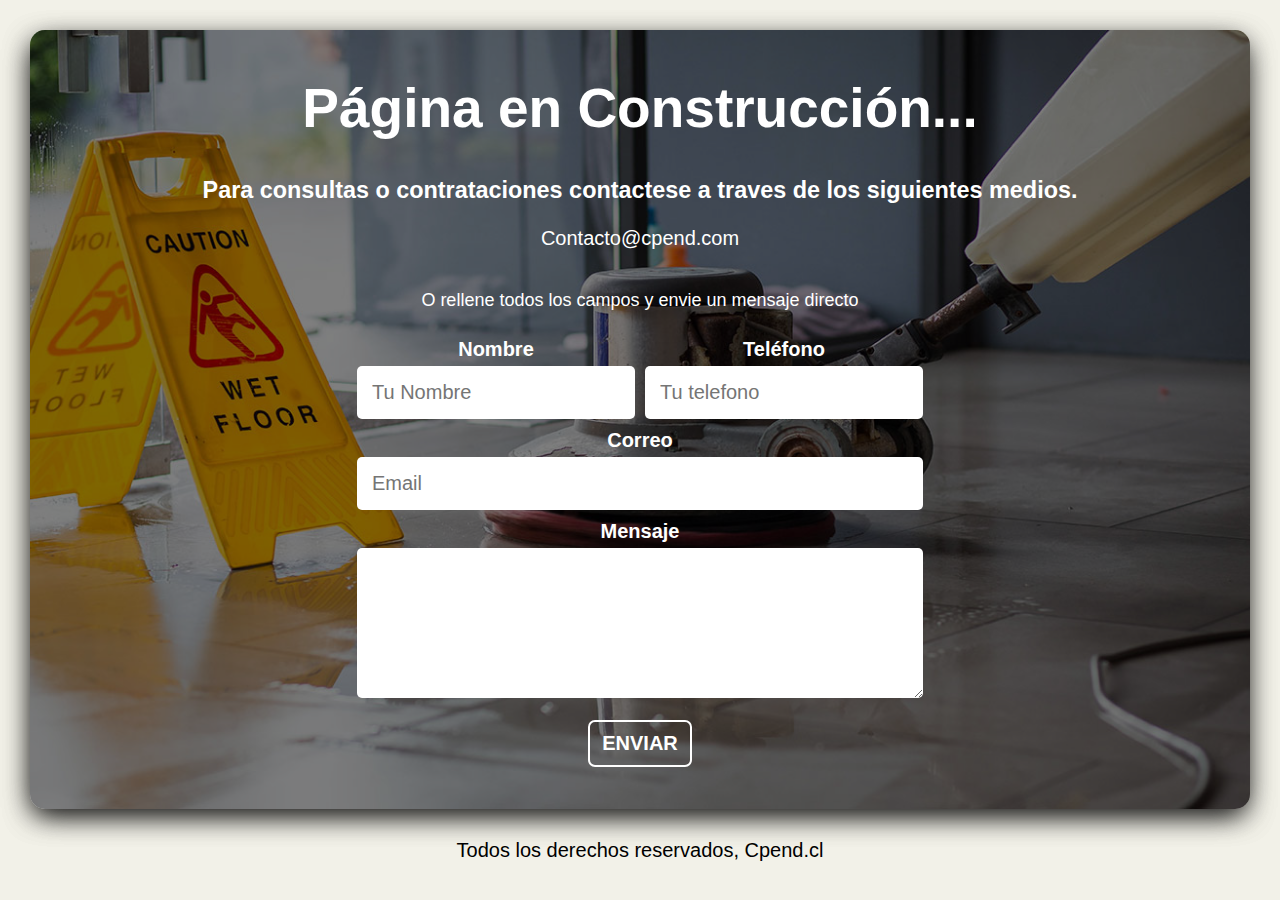
<file: index.html>
<!DOCTYPE html>
<html lang="en">
<head>
    <meta charset="UTF-8">
    <meta http-equiv="X-UA-Compatible" content="IE=edge">
    <meta name="viewport" content="width=device-width, initial-scale=1.0">
    <link rel="stylesheet" href="css/normalize.css">
    <link rel="stylesheet" href="css/style.css">
    <link rel="preconnect" href="https://fonts.googleapis.com">
    <link rel="preconnect" href="https://fonts.gstatic.com" crossorigin>
    <link href="https://fonts.googleapis.com/css2?family=IBM+Plex+Sans+Thai+Looped:wght@100&display=swap" rel="stylesheet">
    <link rel="icon" href="img/cpend editable sin fondo.ico">
    <title>Cpend</title>
</head>
<body>
<div class="contenedor borde-redondo">
        <div class="contenedor__texto borde-redondo ">
            <h1>Página en Construcción...</h1>
            <h3>Para consultas o contrataciones contactese a traves de los siguientes medios.</h3>
            <section>
                <p>Contacto@cpend.com</p>
                <form class="formulario" action="enviar.php" method="post">
                    <fieldset>
                        <legend>O rellene todos los campos y envie un mensaje directo</legend>
                            <div class= "caja-campos">
                                <div class="campo">
                                    <label>Nombre</label>
                                    <input class="input-text" name="nombre" id="nombre" type="text" placeholder="Tu Nombre"/>
                                </div>
                                <div class="campo">
                                    <label>Teléfono</label>
                                    <input class="input-text" name="tel" id="tel"  type="tel" placeholder="Tu telefono"/>
                                </div>
                                <div class="campo">
                                    <label>Correo</label>
                                    <input class="input-text" name="email" id="email" type="email" placeholder="Email">
                                </div>
                                <div class="campo">
                                    <label>Mensaje</label>
                                    <textarea class="input-text" name="mensaje" id="mensaje"></textarea>
                                </div>
                            </div>
                            <input class="boton w-100" type="submit" value="Enviar">
                    </fieldset>
                </form>
            </section>                
        </div>
    </div>

    <footer class="barra-final">
        <div>
            <p>Todos los derechos reservados, Cpend.cl</p>
        </div>
    </footer>
</body>
</html>
</file>
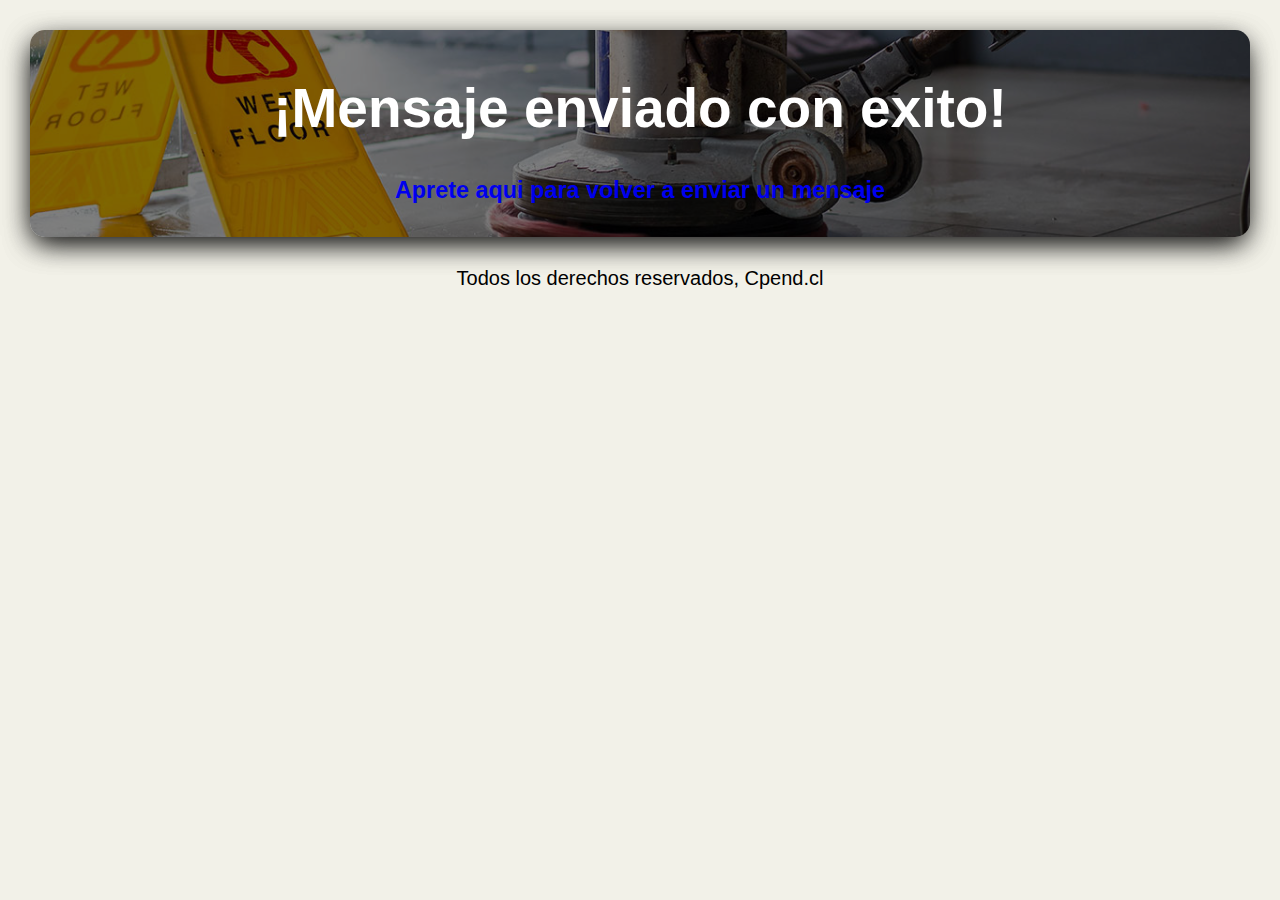
<file: enviado.html>
<!DOCTYPE html>
<html lang="en">
<head>
    <meta charset="UTF-8">
    <meta http-equiv="X-UA-Compatible" content="IE=edge">
    <meta name="viewport" content="width=device-width, initial-scale=1.0">
    <link rel="stylesheet" href="css/normalize.css">
    <link rel="stylesheet" href="css/style.css">
    <link rel="preconnect" href="https://fonts.googleapis.com">
    <link rel="preconnect" href="https://fonts.gstatic.com" crossorigin>
    <link href="https://fonts.googleapis.com/css2?family=IBM+Plex+Sans+Thai+Looped:wght@100&display=swap" rel="stylesheet">
    <link rel="icon" href="img/cpend editable sin fondo.ico">
    <title>Cpend</title>
</head>
<body>
    <div class="contenedor borde-redondo">
        <div class="contenedor__texto borde-redondo ">
            <h1>¡Mensaje enviado con exito!</h1>
            <a href="index.html"><h3>Aprete aqui para volver a enviar un mensaje</h3></a>            
        </div>
    </div>

    <footer class="barra-final">
        <div>
            <p>Todos los derechos reservados, Cpend.cl</p>
        </div>
    </footer>
</body>
</html>
</file>
<file: css/style.css>
:root {
    --fuenteHeading : 'Dongle', sans-serif;
    --fuenteParrafos: 'Dongle', sans-serif;
}
body {
    background-color: #F2F1E8;
}

html {
    box-sizing: border-box;
    font-size: 62.5%; /* 1 rem = 10px*/
}

/* apply a natural box layout model to all elements, but allowing components to change */
html {
    box-sizing: border-box;
  }
  *, *:before, *:after {
    box-sizing: inherit;
  }
h1 {
    font-size: 3.5rem;
}

@media (min-width: 480px) {
    h1 {
        font-size: 5.5rem;

 }
    
}
.borde-redondo {
    border-radius: 1.5rem; 
    -webkit-box-shadow: -1px 9px 29px -5px rgba(0,0,0,0.75);
    -moz-box-shadow: -1px 9px 29px -5px rgba(0,0,0,0.75);
    box-shadow: -1px 9px 29px -5px rgba(0,0,0,0.75);    



}

.w-100 {
    width: 100%;
    margin-top: 3rem;
}


.boton {
    background-color: var(--secundario);
    color: white;
    padding: 1rem 1.2rem 1rem 1.2rem ;
    margin-top: 1rem;
    font-size: 2rem;
    text-decoration: none;
    text-transform: uppercase;
    font-weight: bold;
    border-radius: .7rem;
    width: 100%;
    text-align: center;
    border: solid;
    border-width: .2rem;
}
@media (min-width: 480px) {

    .boton {
        width: auto;
        margin: 0 2rem 2rem 2rem;
        padding: 1rem 1.2rem 1rem 1.2rem ;
    }

}
.boton:hover{
    cursor: pointer;
}


.logo {
    width: 100%;
}
img {
    width: 40rem;
}

.contenedor {
    margin: 3rem;
    background-image: url(../img/hero.jpg) ;
    background-size: cover;
    background-repeat: no-repeat;
    background-position: center center;
    opacity: 100%;
}

.barra {
    display: flex;
    justify-content: center;
    align-items: center;
    
}

.contenedor__texto {
    padding:  1rem;
    color: white;
    font-size: 2rem;
    text-align: center;
    font-family: var(--fuenteHeading);
    background-color: rgb(0 0 0 / 50%);

}


.barra-final {
    font-family: var(--fuenteParrafos);
    font-size: 2rem;
    text-align: center;
}

.formulario {
    width: min(60rem, 100%); /* utilizar el valor mas pequeño*/
    margin: 0 auto;
    padding: 2rem 0 0 0;
    border-radius:  1.2rem ;
}

.formulario fieldset {
    border: none;
}

.formulario legend {
    color: white;
    font-size: 1.8rem;
    margin: auto auto;
    padding-bottom: 2rem;
}

@media (min-width: 480px) {
    .caja-campos {
        display: grid;    
        grid-template-columns: repeat(2, 1fr);
        grid-template-rows: auto auto 20rem;
        column-gap: 1rem;
    }
    .campo:nth-child(3),
    .campo:nth-child(4){
        grid-column: 1/ 3;
    }
        
}
.campo {
    margin-bottom: 1rem;
}

.campo label {
    color: var(--blanco);
    font-weight: bold;
    margin-bottom: .5rem;
    display: block;

}

.input-text {
    width: 100%;
    border: none;
    padding: 1.5rem;
    border-radius: .5rem;
}
.campo textarea{
    height: 15rem;
}
</file>
